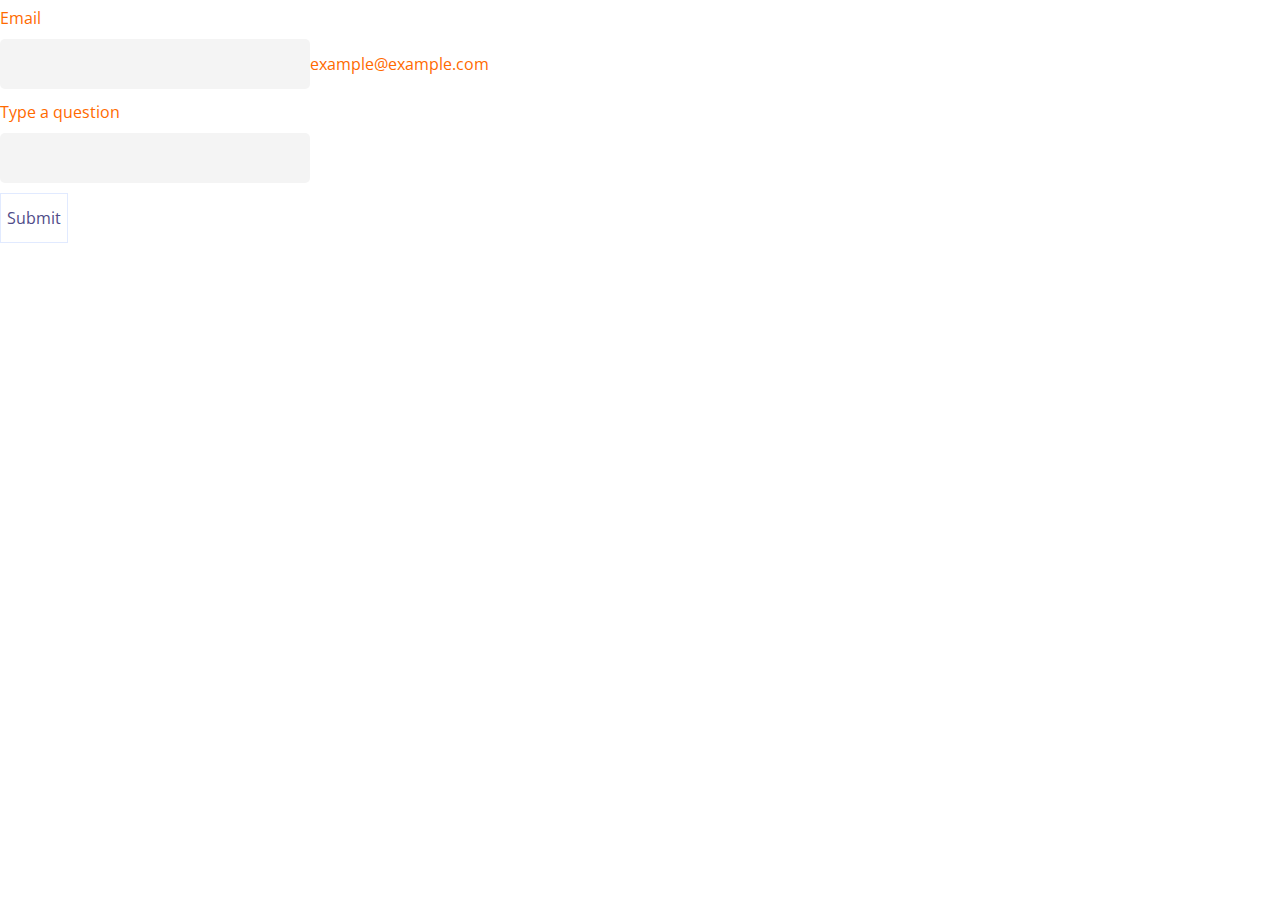
<file: signin.html>
<!DOCTYPE html>
<html lang="en">
<head>
  <meta charset="UTF-8">
  <meta name="viewport" content="width=device-width, initial-scale=1.0">
  <link rel="stylesheet" href="css\bootstrap.min.css">
    <link rel="stylesheet" href="css\animate.css">
    <link rel="stylesheet" href="css\all.min.css">
    <link rel="stylesheet" href="css\line-awesome.min.css">
    <link rel="stylesheet" href="css\magnific-popup.css">
    <link rel="stylesheet" href="css\owl.min.css">
    <link rel="stylesheet" href="css\nice-select.css">
    <link rel="stylesheet" href="css\main.css">
    <link rel="stylesheet" href="css\color.php?color=FF6A00&amp;secondColor=001933">
    <link rel="stylesheet" href="css\custom.css">
  <title>Document</title>
</head>
<body>
  <script src="https://cdn03.jotfor.ms/static/prototype.forms.js?v=3.3.51742" type="text/javascript"></script>
<script src="https://cdn01.jotfor.ms/static/jotform.forms.js?v=3.3.51742" type="text/javascript"></script>
<script src="https://cdn02.jotfor.ms/js/punycode-1.4.1.min.js?v=3.3.51742" type="text/javascript" defer></script>
<script src="https://cdn01.jotfor.ms/s/umd/13dff810ff3/for-form-branding-footer.js?v=3.3.51742" type="text/javascript" defer></script>
<script src="https://cdn03.jotfor.ms/js/vendor/smoothscroll.min.js?v=3.3.51742" type="text/javascript"></script>
<script src="https://cdn01.jotfor.ms/js/errorNavigation.js?v=3.3.51742" type="text/javascript"></script>
<script type="text/javascript">	JotForm.newDefaultTheme = true;
	JotForm.extendsNewTheme = false;
	JotForm.singleProduct = false;
	JotForm.newPaymentUIForNewCreatedForms = true;
	JotForm.texts = {"confirmEmail":"E-mail does not match","pleaseWait":"Please wait...","validateEmail":"You need to validate this e-mail","confirmClearForm":"Are you sure you want to clear the form","lessThan":"Your score should be less than or equal to","incompleteFields":"There are incomplete required fields. Please complete them.","required":"This field is required.","requireOne":"At least one field required.","requireEveryRow":"Every row is required.","requireEveryCell":"Every cell is required.","email":"Enter a valid e-mail address","alphabetic":"This field can only contain letters","numeric":"This field can only contain numeric values","alphanumeric":"This field can only contain letters and numbers.","cyrillic":"This field can only contain cyrillic characters","url":"This field can only contain a valid URL","currency":"This field can only contain currency values.","fillMask":"Field value must fill mask.","uploadExtensions":"You can only upload following files:","noUploadExtensions":"File has no extension file type (e.g. .txt, .png, .jpeg)","uploadFilesize":"File size cannot be bigger than:","uploadFilesizemin":"File size cannot be smaller than:","gradingScoreError":"Score total should only be less than or equal to","inputCarretErrorA":"Input should not be less than the minimum value:","inputCarretErrorB":"Input should not be greater than the maximum value:","maxDigitsError":"The maximum digits allowed is","minCharactersError":"The number of characters should not be less than the minimum value:","maxCharactersError":"The number of characters should not be more than the maximum value:","freeEmailError":"Free email accounts are not allowed","minSelectionsError":"The minimum required number of selections is ","maxSelectionsError":"The maximum number of selections allowed is ","pastDatesDisallowed":"Date must not be in the past.","dateLimited":"This date is unavailable.","dateInvalid":"This date is not valid. The date format is {format}","dateInvalidSeparate":"This date is not valid. Enter a valid {element}.","ageVerificationError":"You must be older than {minAge} years old to submit this form.","multipleFileUploads_typeError":"{file} has invalid extension. Only {extensions} are allowed.","multipleFileUploads_sizeError":"{file} is too large, maximum file size is {sizeLimit}.","multipleFileUploads_minSizeError":"{file} is too small, minimum file size is {minSizeLimit}.","multipleFileUploads_emptyError":"{file} is empty, please select files again without it.","multipleFileUploads_uploadFailed":"File upload failed, please remove it and upload the file again.","multipleFileUploads_onLeave":"The files are being uploaded, if you leave now the upload will be cancelled.","multipleFileUploads_fileLimitError":"Only {fileLimit} file uploads allowed.","dragAndDropFilesHere_infoMessage":"Drag and drop files here","chooseAFile_infoMessage":"Choose a file","maxFileSize_infoMessage":"Max. file size","generalError":"There are errors on the form. Please fix them before continuing.","generalPageError":"There are errors on this page. Please fix them before continuing.","wordLimitError":"Too many words. The limit is","wordMinLimitError":"Too few words.  The minimum is","characterLimitError":"Too many Characters.  The limit is","characterMinLimitError":"Too few characters. The minimum is","ccInvalidNumber":"Credit Card Number is invalid.","ccInvalidCVC":"CVC number is invalid.","ccInvalidExpireDate":"Expire date is invalid.","ccInvalidExpireMonth":"Expiration month is invalid.","ccInvalidExpireYear":"Expiration year is invalid.","ccMissingDetails":"Please fill up the credit card details.","ccMissingProduct":"Please select at least one product.","ccMissingDonation":"Please enter numeric values for donation amount.","disallowDecimals":"Please enter a whole number.","restrictedDomain":"This domain is not allowed","ccDonationMinLimitError":"Minimum amount is {minAmount} {currency}","requiredLegend":"All fields marked with * are required and must be filled.","geoPermissionTitle":"Permission Denied","geoPermissionDesc":"Check your browser's privacy settings.","geoNotAvailableTitle":"Position Unavailable","geoNotAvailableDesc":"Location provider not available. Please enter the address manually.","geoTimeoutTitle":"Timeout","geoTimeoutDesc":"Please check your internet connection and try again.","selectedTime":"Selected Time","formerSelectedTime":"Former Time","cancelAppointment":"Cancel Appointment","cancelSelection":"Cancel Selection","noSlotsAvailable":"No slots available","slotUnavailable":"{time} on {date} has been selected is unavailable. Please select another slot.","multipleError":"There are {count} errors on this page. Please correct them before moving on.","oneError":"There is {count} error on this page. Please correct it before moving on.","doneMessage":"Well done! All errors are fixed.","invalidTime":"Enter a valid time","doneButton":"Done","reviewSubmitText":"Review and Submit","nextButtonText":"Next","prevButtonText":"Previous","seeErrorsButton":"See Errors","notEnoughStock":"Not enough stock for the current selection","notEnoughStock_remainedItems":"Not enough stock for the current selection ({count} items left)","soldOut":"Sold Out","justSoldOut":"Just Sold Out","selectionSoldOut":"Selection Sold Out","subProductItemsLeft":"({count} items left)","startButtonText":"START","submitButtonText":"Submit","submissionLimit":"Sorry! Only one entry is allowed. Multiple submissions are disabled for this form.","reviewBackText":"Back to Form","seeAllText":"See All","progressMiddleText":"of","fieldError":"field has an error.","error":"Error"};
	JotForm.newPaymentUI = true;
	JotForm.replaceTagTest = true;
	JotForm.clearFieldOnHide="disable";
	JotForm.submitError="jumpToFirstError";
	window.addEventListener('DOMContentLoaded',function(){window.brandingFooter.init({"formID":240555450362048,"campaign":"powered_by_jotform_le","isCardForm":false,"isLegacyForm":true})});	JotForm.isFullSource = true;

	JotForm.init(function(){
	/*INIT-START*/
if (window.JotForm && JotForm.accessible) $('input_6').setAttribute('tabindex',0);
      JotForm.alterTexts({"ageVerificationError":"You must be older than {minAge} years old to submit this form.","alphabetic":"This field can only contain letters","alphanumeric":"This field can only contain letters and numbers.","cancelAppointment":"Cancel Appointment","cancelSelection":"Cancel Selection","ccDonationMinLimitError":"Minimum amount is {minAmount} {currency}","ccInvalidCVC":"CVC number is invalid.","ccInvalidExpireDate":"Expire date is invalid.","ccInvalidExpireMonth":"Expiration month is invalid.","ccInvalidExpireYear":"Expiration year is invalid.","ccInvalidNumber":"Credit Card Number is invalid.","ccMissingDetails":"Please fill up the credit card details.","ccMissingDonation":"Please enter numeric values for donation amount.","ccMissingProduct":"Please select at least one product.","characterLimitError":"Too many Characters.  The limit is","characterMinLimitError":"Too few characters. The minimum is","chooseAFile_infoMessage":"Choose a file","confirmClearForm":"Are you sure you want to clear the form","confirmEmail":"E-mail does not match","currency":"This field can only contain currency values.","cyrillic":"This field can only contain cyrillic characters","dateInvalid":"This date is not valid. The date format is {format}","dateInvalidSeparate":"This date is not valid. Enter a valid {element}.","dateLimited":"This date is unavailable.","disallowDecimals":"Please enter a whole number.","doneButton":"Done","doneMessage":"Well done! All errors are fixed.","dragAndDropFilesHere_infoMessage":"Drag and drop files here","email":"Enter a valid e-mail address","error":"Error","fieldError":"field has an error.","fillMask":"Field value must fill mask.","formerSelectedTime":"Former Time","freeEmailError":"Free email accounts are not allowed","generalError":"There are errors on the form. Please fix them before continuing.","generalPageError":"There are errors on this page. Please fix them before continuing.","geoNotAvailableDesc":"Location provider not available. Please enter the address manually.","geoNotAvailableTitle":"Position Unavailable","geoPermissionDesc":"Check your browser's privacy settings.","geoPermissionTitle":"Permission Denied","geoTimeoutDesc":"Please check your internet connection and try again.","geoTimeoutTitle":"Timeout","gradingScoreError":"Score total should only be less than or equal to","incompleteFields":"There are incomplete required fields. Please complete them.","inputCarretErrorA":"Input should not be less than the minimum value:","inputCarretErrorB":"Input should not be greater than the maximum value:","invalidTime":"Enter a valid time","justSoldOut":"Just Sold Out","lessThan":"Your score should be less than or equal to","maxCharactersError":"The number of characters should not be more than the maximum value:","maxDigitsError":"The maximum digits allowed is","maxFileSize_infoMessage":"Max. file size","maxSelectionsError":"The maximum number of selections allowed is ","minCharactersError":"The number of characters should not be less than the minimum value:","minSelectionsError":"The minimum required number of selections is ","multipleError":"There are {count} errors on this page. Please correct them before moving on.","multipleFileUploads_emptyError":"{file} is empty, please select files again without it.","multipleFileUploads_fileLimitError":"Only {fileLimit} file uploads allowed.","multipleFileUploads_minSizeError":"{file} is too small, minimum file size is {minSizeLimit}.","multipleFileUploads_onLeave":"The files are being uploaded, if you leave now the upload will be cancelled.","multipleFileUploads_sizeError":"{file} is too large, maximum file size is {sizeLimit}.","multipleFileUploads_typeError":"{file} has invalid extension. Only {extensions} are allowed.","multipleFileUploads_uploadFailed":"File upload failed, please remove it and upload the file again.","nextButtonText":"Next","noSlotsAvailable":"No slots available","notEnoughStock":"Not enough stock for the current selection","notEnoughStock_remainedItems":"Not enough stock for the current selection ({count} items left)","noUploadExtensions":"File has no extension file type (e.g. .txt, .png, .jpeg)","numeric":"This field can only contain numeric values","oneError":"There is {count} error on this page. Please correct it before moving on.","pastDatesDisallowed":"Date must not be in the past.","pleaseWait":"Please wait...","prevButtonText":"Previous","progressMiddleText":"of","required":"This field is required.","requiredLegend":"All fields marked with * are required and must be filled.","requireEveryCell":"Every cell is required.","requireEveryRow":"Every row is required.","requireOne":"At least one field required.","restrictedDomain":"This domain is not allowed","reviewBackText":"Back to Form","reviewSubmitText":"Review and Submit","seeAllText":"See All","seeErrorsButton":"See Errors","selectedTime":"Selected Time","selectionSoldOut":"Selection Sold Out","slotUnavailable":"{time} on {date} has been selected is unavailable. Please select another slot.","soldOut":"Sold Out","startButtonText":"START","submissionLimit":"Sorry! Only one entry is allowed. Multiple submissions are disabled for this form.","submitButtonText":"Submit","subProductItemsLeft":"({count} items left)","uploadExtensions":"You can only upload following files:","uploadFilesize":"File size cannot be bigger than:","uploadFilesizemin":"File size cannot be smaller than:","url":"This field can only contain a valid URL","validateEmail":"You need to validate this e-mail","wordLimitError":"Too many words. The limit is","wordMinLimitError":"Too few words.  The minimum is"});
	/*INIT-END*/
	});

   setTimeout(function() {
JotForm.paymentExtrasOnTheFly([null,null,{"name":"submit2","qid":"2","text":"Submit","type":"control_button"},null,null,{"description":"","name":"email","qid":"5","subLabel":"example@example.com","text":"Email","type":"control_email"},{"description":"","name":"typeA","qid":"6","subLabel":"","text":"Type a question","type":"control_textbox"}]);}, 20); 
</script>
<link type="text/css" rel="stylesheet" href="https://cdn01.jotfor.ms/stylebuilder/static/form-common.css?v=18cfc0e
"/>
<style type="text/css">@media print{*{-webkit-print-color-adjust: exact !important;color-adjust: exact !important;}.form-section{display:inline!important}.form-pagebreak{display:none!important}.form-section-closed{height:auto!important}.page-section{position:initial!important}}</style>
<link type="text/css" rel="stylesheet" href="https://cdn02.jotfor.ms/themes/CSS/5e6b428acc8c4e222d1beb91.css?v=3.3.51742"/>
<link type="text/css" rel="stylesheet" href="https://cdn03.jotfor.ms/css/styles/payment/payment_styles.css?3.3.51742" />
<link type="text/css" rel="stylesheet" href="https://cdn01.jotfor.ms/css/styles/payment/payment_feature.css?3.3.51742" />
<link type="text/css" rel="stylesheet" href="https://cdn02.jotfor.ms/stylebuilder/static/donationBox.css?v=3.3.51742">
<form class="jotform-form" onsubmit="return typeof testSubmitFunction !== 'undefined' && testSubmitFunction();" action="https://submit.jotform.com/submit/240555450362048" method="post" name="form_240555450362048" id="240555450362048" accept-charset="utf-8" autocomplete="on"><input type="hidden" name="formID" value="240555450362048" /><input type="hidden" id="JWTContainer" value="" /><input type="hidden" id="cardinalOrderNumber" value="" /><input type="hidden" id="jsExecutionTracker" name="jsExecutionTracker" value="build-date-1708889203554" /><input type="hidden" id="submitSource" name="submitSource" value="unknown" /><input type="hidden" id="buildDate" name="buildDate" value="1708889203554" />
  <div role="main" class="form-all">
    <ul class="form-section page-section">
      <li class="form-line" data-type="control_email" id="id_5"><label class="form-label form-label-top form-label-auto" id="label_5" for="input_5" aria-hidden="false"> Email </label>
        <div id="cid_5" class="form-input-wide" data-layout="half"> <span class="form-sub-label-container" style="vertical-align:top"><input type="email" id="input_5" name="q5_email" class="form-textbox validate[Email]" data-defaultvalue="" autoComplete="section-input_5 email" style="width:310px" size="310" data-component="email" aria-labelledby="label_5 sublabel_input_5" value="" /><label class="form-sub-label" for="input_5" id="sublabel_input_5" style="min-height:13px">example@example.com</label></span> </div>
      </li>
      <li class="form-line" data-type="control_textbox" id="id_6"><label class="form-label form-label-top form-label-auto" id="label_6" for="input_6" aria-hidden="false"> Type a question </label>
        <div id="cid_6" class="form-input-wide" data-layout="half"> <input type="text" id="input_6" name="q6_typeA" data-type="input-textbox" class="form-textbox" data-defaultvalue="" style="width:310px" size="310" data-component="textbox" aria-labelledby="label_6" value="" /> </div>
      </li>
      <li class="form-line" data-type="control_button" id="id_2">
        <div id="cid_2" class="form-input-wide" data-layout="full">
          <div data-align="auto" class="form-buttons-wrapper form-buttons-auto   jsTest-button-wrapperField"><button id="input_2" type="submit" class="form-submit-button submit-button jf-form-buttons jsTest-submitField" data-component="button" data-content="">Submit</button></div>
        </div>
      </li>
      <li style="display:none">Should be Empty: <input type="text" name="website" value="" type="hidden" /></li>
    </ul>
  </div>
  <script>
    JotForm.showJotFormPowered = "new_footer";
  </script>
  <script>
    JotForm.poweredByText = "Powered by Jotform";
  </script><input type="hidden" class="simple_spc" id="simple_spc" name="simple_spc" value="240555450362048" />
  <script type="text/javascript">
    var all_spc = document.querySelectorAll("form[id='240555450362048'] .si" + "mple" + "_spc");
    for (var i = 0; i < all_spc.length; i++)
    {
      all_spc[i].value = "240555450362048-240555450362048";
    }
  </script>
</form><script type="text/javascript">JotForm.ownerView=true;</script><script type="text/javascript">JotForm.isNewSACL=true;</script>
<script src="js\jquery-3.6.0.min.js"></script>
<script src="js\bootstrap.min.js"></script>
<script src="js\magnific-popup.min.js"></script>
<script src="js\rafcounter.min.js"></script>
<script src="js\owl.min.js"></script>
<script src="js\nice-select.js"></script>
<script src="js\main.js"></script>
</body>
</html>
</file>
